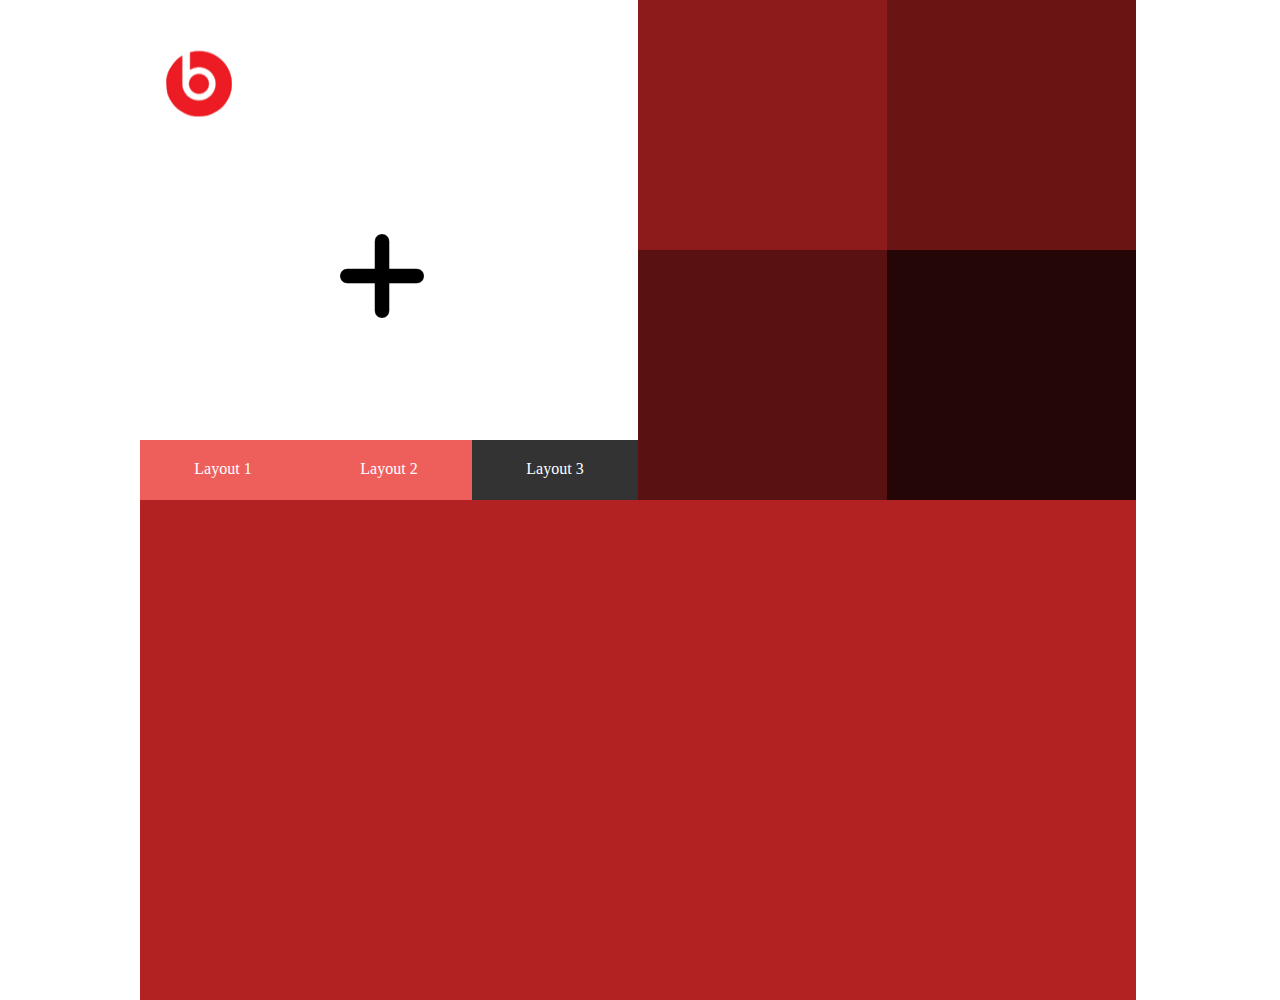
<file: layout3.html>
<!DOCTYPE html>
<html>
<head>
    <meta charset="utf-8" />
    <title>Omer Guttman</title>
    <meta name="viewport" content="width=device-width, initial-scale=1.0">
    <link rel="stylesheet" href="includes/style.css">
    <script
        src="https://code.jquery.com/jquery-3.3.1.min.js"
        integrity="sha256-FgpCb/KJQlLNfOu91ta32o/NMZxltwRo8QtmkMRdAu8="
        crossorigin="anonymous"></script>
    <script src="includes/main.js"></script>
</head>
<body>
    <div id="wrapper">
        <section class= "container">
        <header>
            <a class="logo logo_lay3" href="index.html"></a>
        </header>
            <img class="plus" src="images/plus.png"/>
                    <nav id= "nav_lay3">
                        <ul>
                            <li><a class="nav_link_style3" href="index.html">Layout 1</a></li>
                            <li><a class="nav_link_style3" href="layout2.html">Layout 2</a></li>
                            <li><a class="nav_link_style3 active" href="#">Layout 3</a></li>
                        </ul>  
                    </nav>
        </section>
        <section class="container boxZone">
            <div class="box1_l3 box_style_l3"></div>
            <div class="box2_l3 box_style_l3"></div>
            <div class="box3_l3 box_style_l3"></div>
            <div class="box4_l3 box_style_l3"></div>
        </section>
        <section class="container_large boxZone">
            <div class="unasigned"></div>
            <div class="unasigned"></div>
            <div class="unasigned"></div>
            <div class="unasigned"></div>
            <div class="unasigned"></div>
            <div class="unasigned"></div>
            <div class="unasigned"></div>
            <div class="unasigned"></div>
        </section>
</body>
</html>
</file>
<file: includes/style.css>
* {
	margin:0px;
	padding:0px;
}
#wrapper {
	width:1000px;
	margin:0px auto;
}
header, main, footer, body, section, nav, aside {display:block;}
.logo {
	background: url(../images/logo.png) no-repeat center;
	height:68px;
	width:68px;
	display:block;
}
.logo_lay1 {
	margin-left:104px;
	margin-top:10px;
	margin-bottom:48px;
}
#nav_lay1 ul{
	float:right;
	list-style-type: none;
}
#nav_lay1 li{
	float:left;
}
.nav_link_style {
	color: #ffffff;
	text-align:center;
	text-decoration:none;
	width:243px;
	height:58px;
	line-height:58px;
	display:block;
	background-color:#b94a48;
}

aside {
	float:left;
	background-color:#f2dede;
	height:696px;
	width:121px;
	clear: both;
	}
.box1_l1{
	width: 826px;
	height: 262px;
	background-color: #ee5f5b;
	float: right;
}
.box2_l1{
	position:relative;
	background-color:#000000;
	opacity:0.6;
	width:126px;
	height:94px;
	left:342px;
	top:89px
}
.box3_l1 {
	float:left;
	position:relative;
	height:180px;
	width:692px;
	top:224px;
	left:97px;
	background-color:#000000;
	opacity:0.6;
}
.lay1_foot{
	height:121px;
	background-color:#d6d6d6;
	clear: both;
}

.logo_lay2{
	margin-left: auto;
	margin-right: auto;
	margin-top:36px;
	margin-bottom: 85px;
}
#nav_lay2{
		float:left;
		height:758px;	
		background-color:#333333;
	}
#nav_lay2 ul{
	list-style-type: none;
}
.nav_link_style2 {
	color: #ffffff;
	text-decoration:none;
	width:243px;
	padding-left: 10px;
	height:58px;
	line-height:58px;
	display:block;
}
.active2{
	background-color: #b94a48;
}
.red_zone{
	width:740;
	height:758px;	
	position: relative;
	background-color: #ee5f5b;
	overflow: hidden;
}
.l2box_style{
	background-color:#000000;
	opacity:0.6;
	position: relative;
	width: 206px;
	margin-left: 30px;
}
.box1_l2{
	height: 369px;
	float: left;
}
.box2_l2{
	height: 500px;
	float: left;
}
.box3_l2{
	float: left;
	height:223px;
}
.box4_l2{
	float: left;
	position: absolute;
	overflow: hidden;
	top:369px;
	margin-top: 20px;
	height: 500px;
}
.box5_l2{
	float: left;
	position: absolute;
	overflow: hidden;
	top: 500px;
	right:267px;
	margin-top: 20px;
	height: 306px;
}
.lay2_foot{
	position:fixed;
	height:50px;
	width:993px;
   	bottom:0px;
	background-color:#d6d6d6;
}

.logo_lay3{
	margin-left: 25px;
	margin-top:50px;
}
.plus{
position: relative;
top: 116px;
left: 200px;
height: 84px;
width: 84px;
}
#nav_lay3 ul{
	list-style-type: none;
	position: absolute;
	bottom: 0;
}
#nav_lay3 li{
	float: left;
}
.nav_link_style3 {
	color: #ffffff;
	text-align:center;
	text-decoration:none;
	width:166px;
	height:60px;
	line-height:58px;
	display:block;
	background-color:#ee5f5b;
}
.active{
	background-color: #333333;
}
.container{
	position: relative;
	width: 498px;
	height: 500px;
}

.boxZone{
	background-color:#B22222;
	flex-basis: 249px;
}
.box_style_l3{
	width: 249px;
	height: 250px;
	float: left;
	background-color: #000000;
}

.box1_l3{
	opacity: 0.2;
}
.box2_l3{
	opacity: 0.4;
}
.box3_l3{
	opacity: 0.5;
}
.box4_l3{
	opacity: 0.8;
}
.container_large{
	clear: both;
	position: relative;
	width: 498px;
	height: 1000px;
}
@media only screen and (min-width:800px) {
    .container {
        float: left;
	}
	.container_large{
		width:996px;
		height: 500px;
	}

}
</file>
